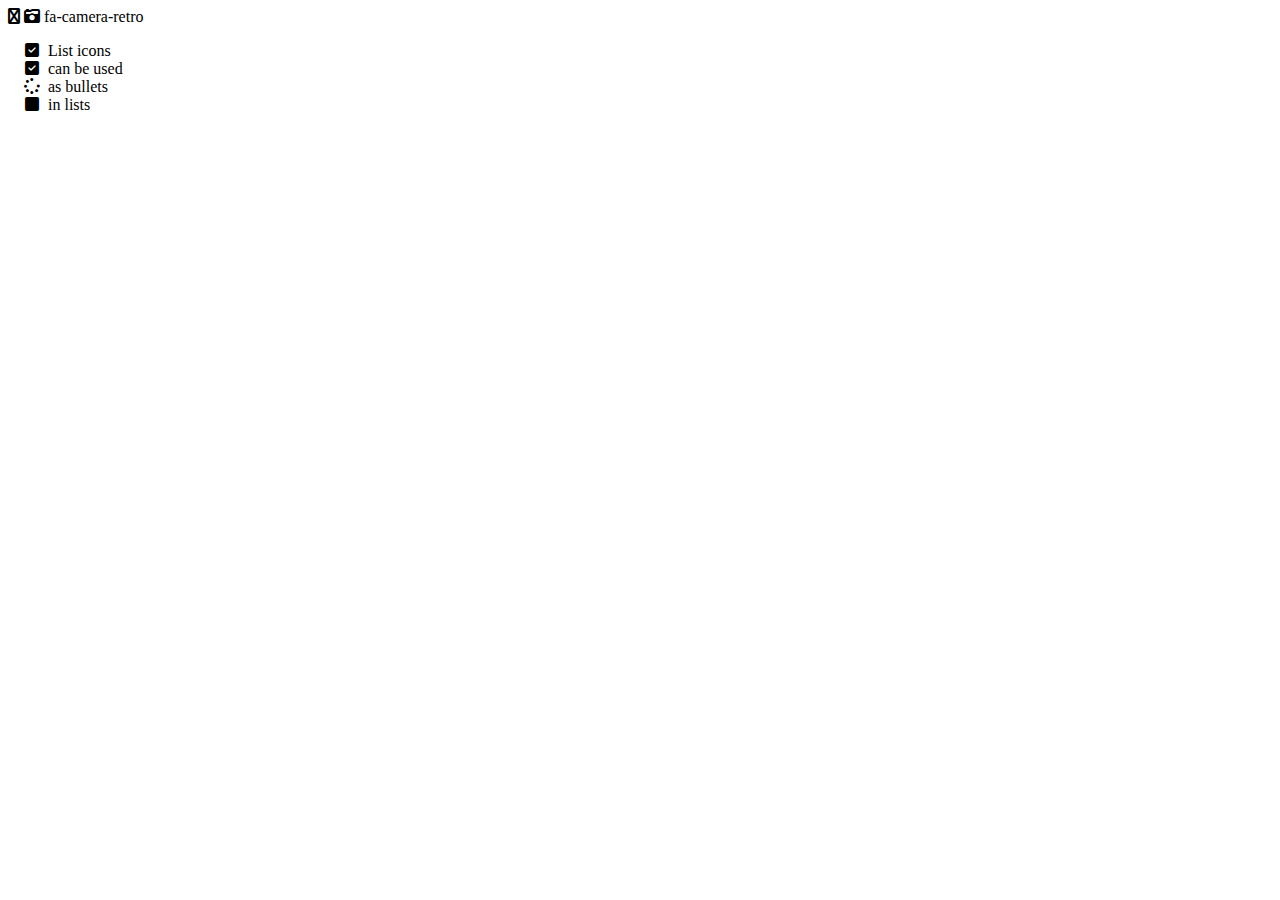
<file: index.html>
<!DOCTYPE html>
<html lang="en">
  <head>
    <meta charset="UTF-8" />
    <meta name="viewport" content="width=device-width, initial-scale=1.0" />
    <title>table element</title>
    <link rel="stylesheet" href="https://cdnjs.cloudflare.com/ajax/libs/font-awesome/6.4.0/css/all.min.css" />

  </head>
  <body>
    <div class="myclass">
      

    <i class="fa fa-linkedin" aria-hidden="true" style="size: 50px;"></i>
    <i class="fa fa-camera-retro"></i> fa-camera-retro 
    
    <ul class="fa-ul">
      <li><i class="fa-li fa fa-check-square"></i>List icons</li>
      <li><i class="fa-li fa fa-check-square"></i>can be used</li>
      <li><i class="fa-li fa fa-spinner fa-spin"></i>as bullets</li>
      <li><i class="fa-li fa fa-square"></i>in lists</li>
    </ul>
  </body>
</html>
</file>
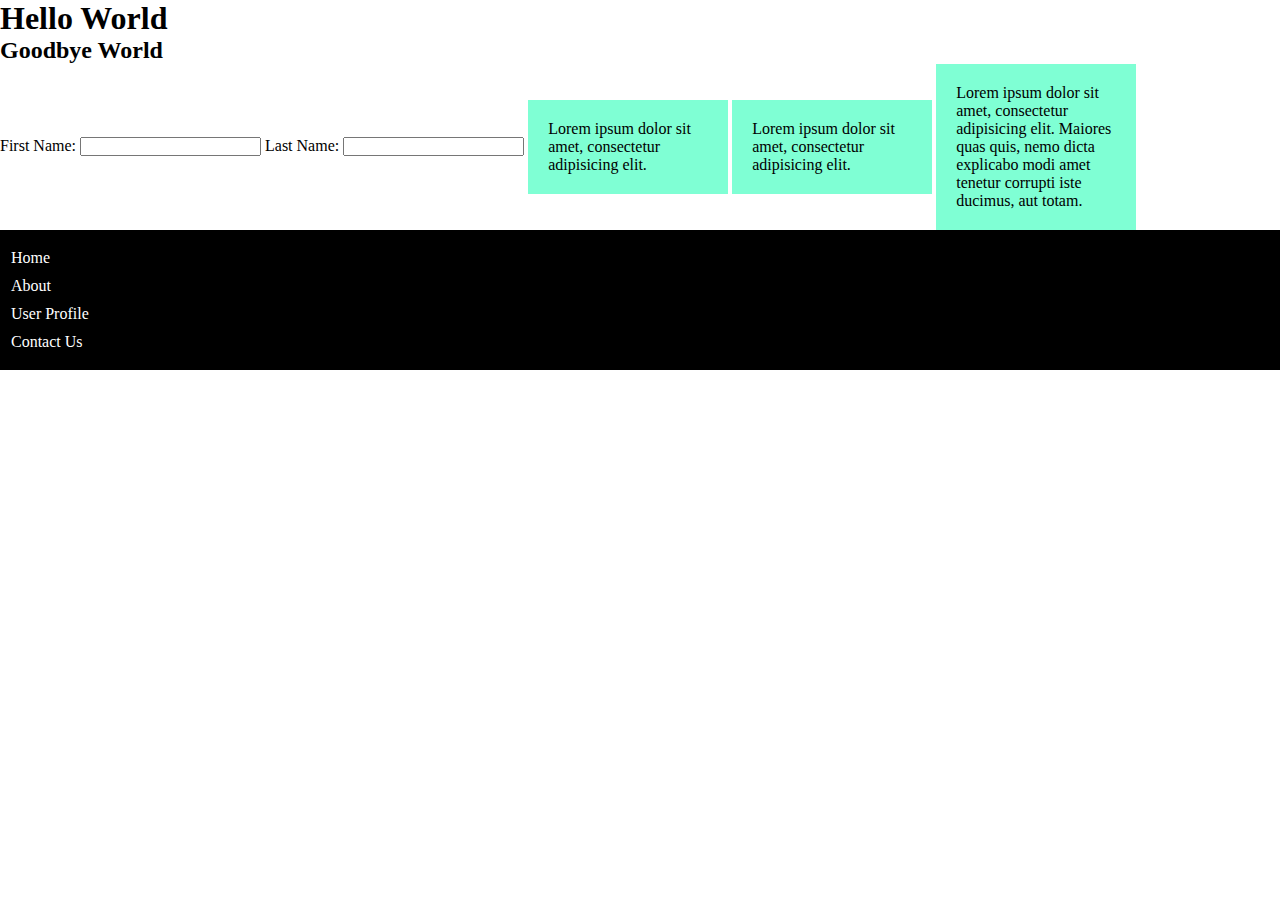
<file: block-inline.html>
<!DOCTYPE html>
<html lang="en">
  <head>
    <meta charset="UTF-8" />
    <meta name="viewport" content="width=device-width, initial-scale=1.0" />
    <title>Block and Inline Elements</title>
    <link rel="stylesheet" href="./css/block-inline.css" />
  </head>
  <body>
    <!-- some block elements -->
    <h1>Hello World</h1>
    <h2>Goodbye World</h2>
    <!-- some inline elements -->
    <label>First Name:</label>
    <input type="text" name="first_name" />
    <label>Last Name:</label>
    <input type="text" name="last_name" />

    <p>Lorem ipsum dolor sit amet, consectetur adipisicing elit.</p>
    <p>Lorem ipsum dolor sit amet, consectetur adipisicing elit.</p>
    <p>
      Lorem ipsum dolor sit amet, consectetur adipisicing elit. Maiores quas
      quis, nemo dicta explicabo modi amet tenetur corrupti iste ducimus, aut
      totam.
    </p>

    <div class="cont">
      <a href="#">Home</a>
      <a href="#">About</a>
      <a href="#">User Profile</a>
      <a href="#">Contact Us</a>
    </div>
  </body>
</html>
</file>
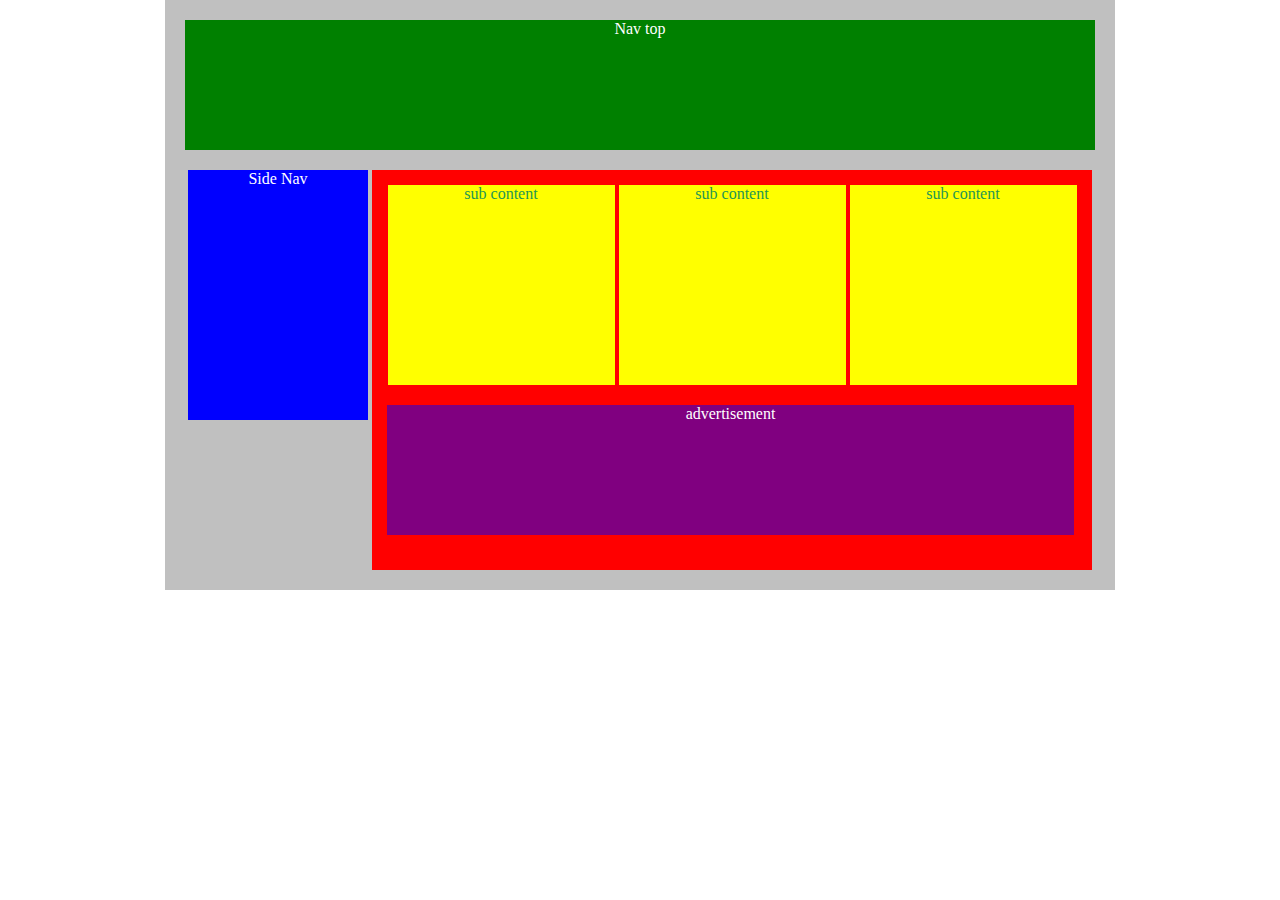
<file: block.html>
<!DOCTYPE html>
<html lang="en">
  <head>
    <meta charset="UTF-8" />
    <meta name="viewport" content="width=device-width, initial-scale=1.0" />
    <title>Using display inline-block</title>
    <link rel="stylesheet" href="./bock.css">
  </head>
  <body>
    <div class="container">
      <div class="nav-top">Nav top</div>
      <div class="row">
        <div class="side-nav">Side Nav</div>
        <div class="main">
            <div class="sub-content">sub content</div>
            <div class="sub-content">sub content</div>
            <div class="sub-content">sub content</div>
            <div class="advertisement">advertisement</div>
          </div>
        </div>
      </div>
    </div>
  </body>
</html>
</file>
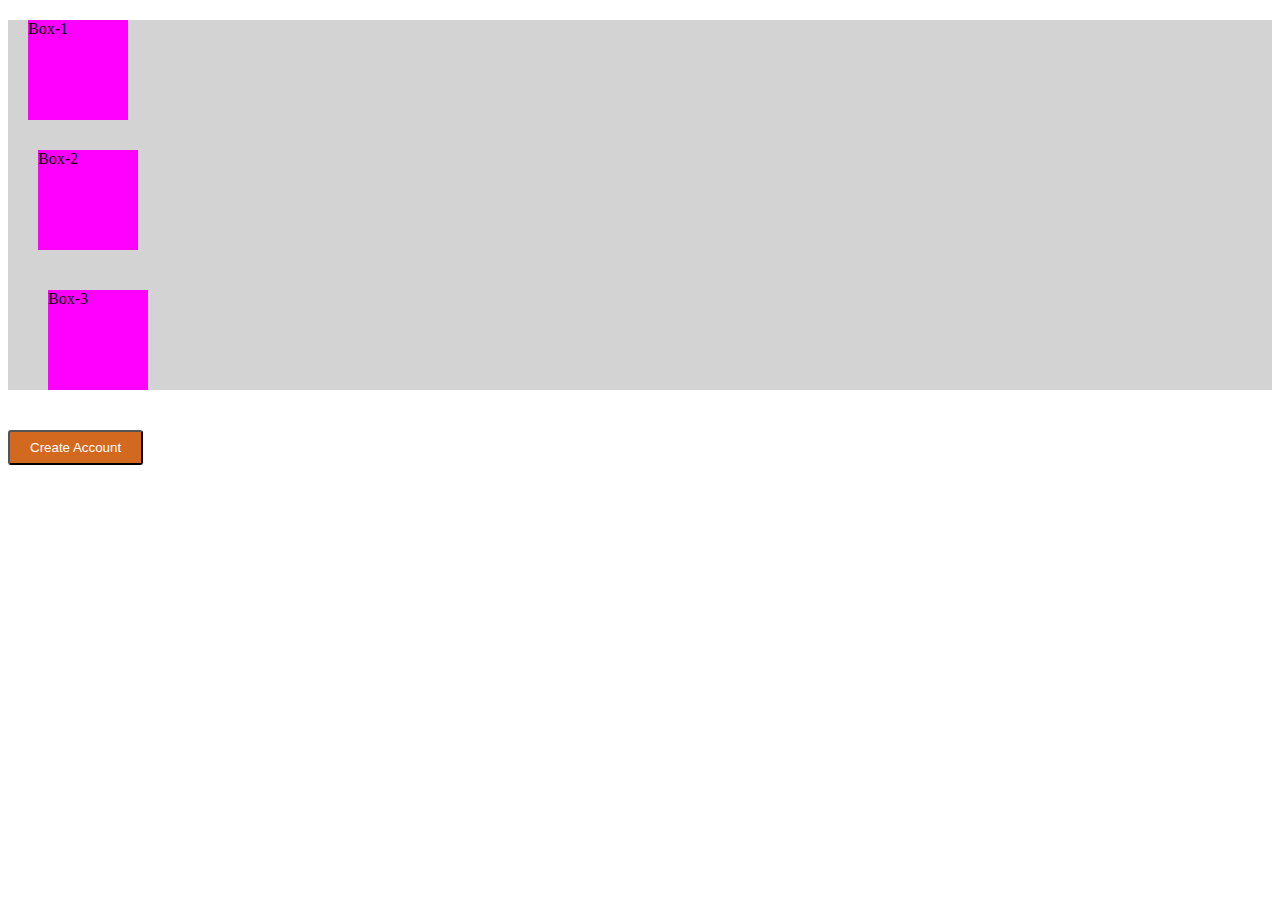
<file: box-model.html>
<!DOCTYPE html>
<html lang="en">
<head>
    <meta charset="UTF-8">
    <meta name="viewport" content="width=device-width, initial-scale=1.0">
    <title>Box Model</title>
    <link rel="stylesheet" href="./css/box-model.css">
</head>
<body>
    <div class="container">
        <div id="box-1">
            Box-1
        </div>
        <div id="box-2">
            Box-2
        </div>
        <div id="box-3">
            Box-3
        </div>
    </div>

    <button class="btn">
        Create Account
    </button>
</body>
</html>
</file>
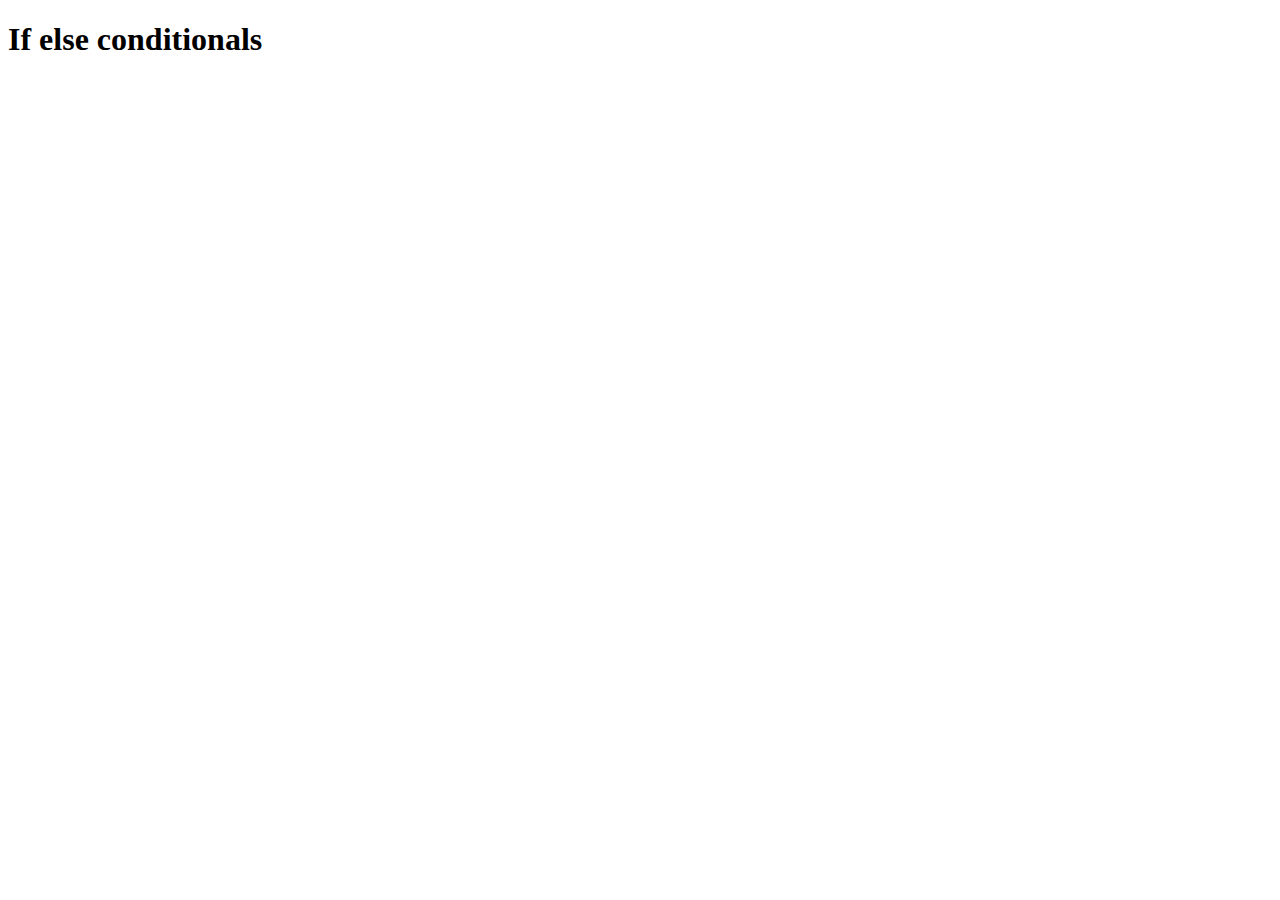
<file: conditional.html>
<!DOCTYPE html>
<html lang="en">
<head>
    <meta charset="UTF-8">
    <meta name="viewport" content="width=device-width, initial-scale=1.0">
    <title>If & Else Conditionals</title>
</head>
<body>
    <h1>If else conditionals</h1>

    <script src="./conditional.js"></script>
</body>
</html>
</file>
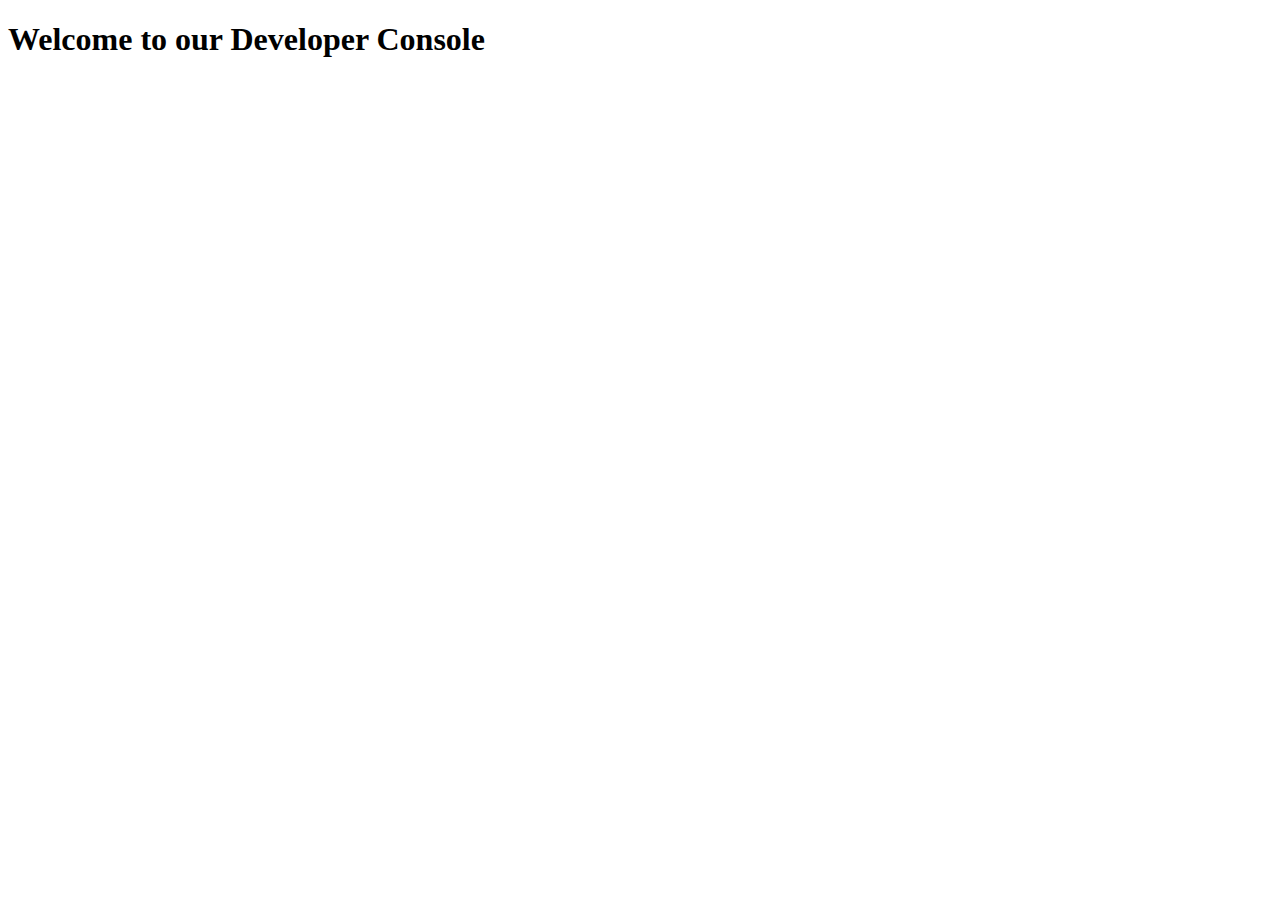
<file: console-log.html>
<!DOCTYPE html>
<html lang="en">
<head>
    <meta charset="UTF-8">
    <meta name="viewport" content="width=device-width, initial-scale=1.0">
    <title>Developer Console</title>
</head>
<body>
    <h1>Welcome to our Developer Console</h1>


    <script>
        const myName = "Anderson"
        
        // console.log(myName);

        // functions

        // function sayMyName(name, age) {
        //     // console.log("My name is ",name, 'and my age is ', age);
        // }
        // call or invoke

        // sayMyName('wallace', 100) // 

        // ( )  // brackets or parenthesis

        // { } // curly braces

        // [ ] // square brackets


        // function myFirstFunction() {

        //     // () takes parameters
        //     // function body
        // }

        

        function studentRemarks(average) {
            if(average < 10) {
                console.log("Below Average");
            } 
        }

        // Condtitionals

        if(myName == "Cedrick") {
            console.log("My name is Anderson");
        }
         else {
            console.log("the name stored in the momery does not match");
        }

        // Logical connectors AND OR  NOT

        // AND connector returns true iff (<=>) both operands(inputs) are true &&

        (2 == 3) && (5 == 5) // false
        // OR connector returns true if at least one  operand(inputs) is/are true

        (2 == 3) || (5 == 5) // true


        // NOTonnector reverses the value of the  operand(inputs) are true

        !(2 == 3) // true



        if(!snowing) {
            // can only run iff the snowing = false
            bravelyDonSomeShorts();
        }
    </script>
    
</body>
</html>
</file>
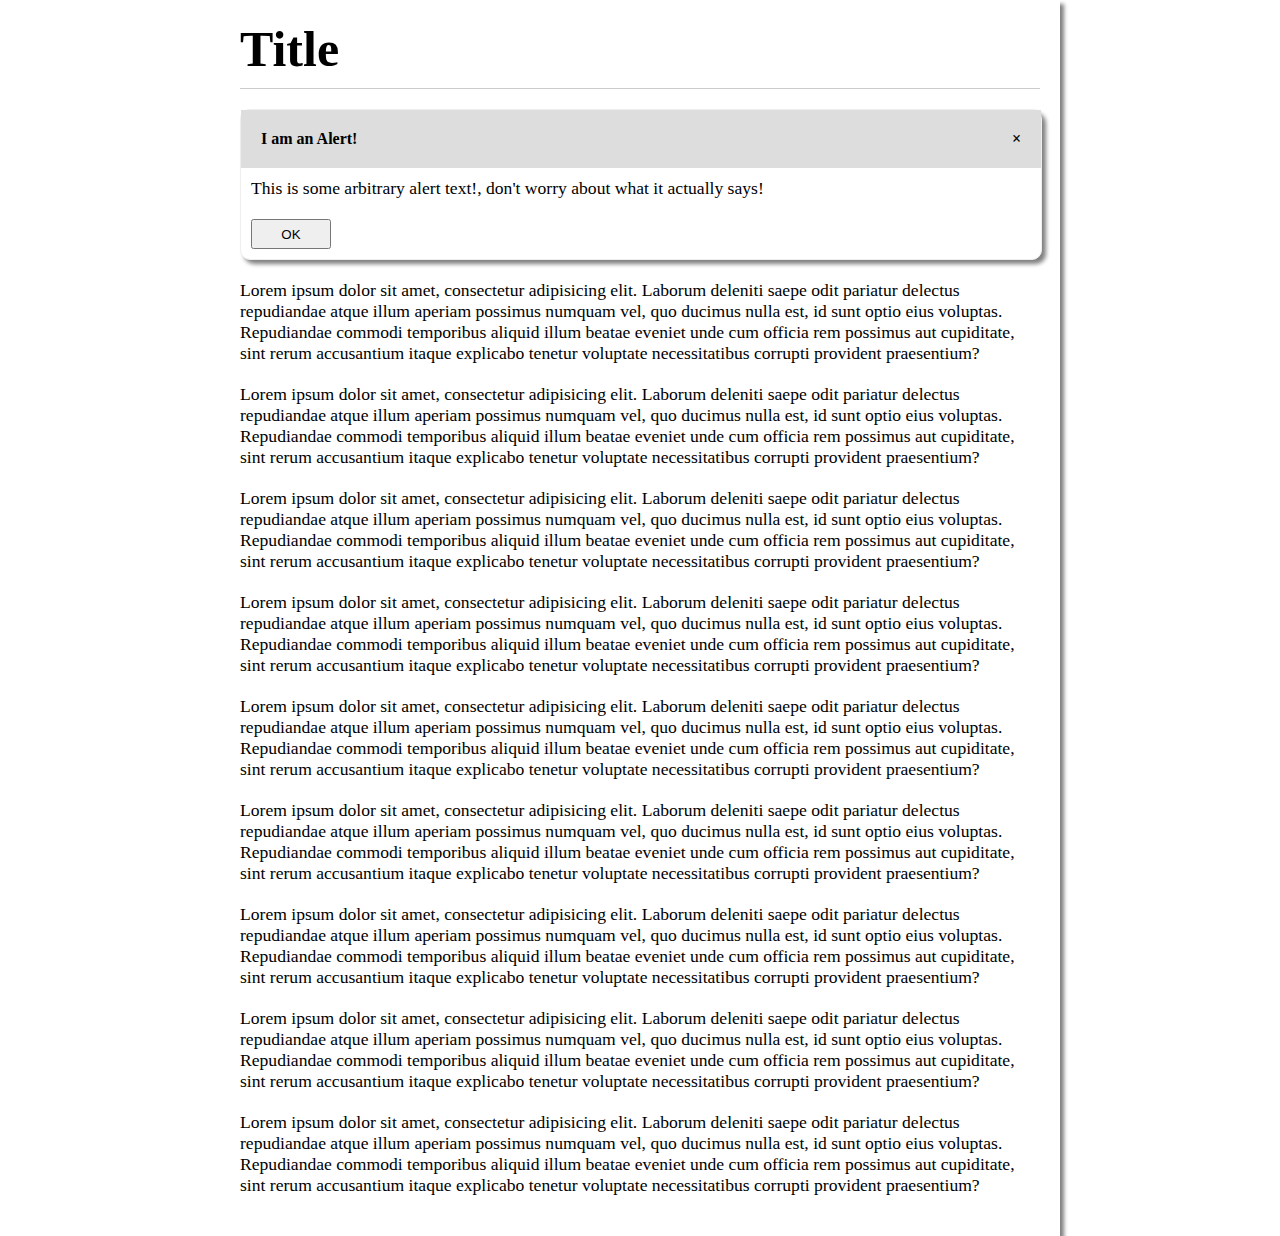
<file: css-resets.html>
<!DOCTYPE html>
<html>
<head>
  <meta charset="utf-8">
  <meta name="viewport" content="width=device-width">
  <title>JS Bin</title>
  <link rel="stylesheet" href="./css/css-resets.css">
</head>
<body>
  <div class="container">
    <h1>Title</h1>
    <div id="message">
      <div class="header"><span>I am an Alert!</span><span>×</span></div>
      <p>This is some arbitrary alert text!, don't worry about what it actually says!</p>
      <button>OK</button>
    </div>
    <p>Lorem ipsum dolor sit amet, consectetur adipisicing elit. Laborum deleniti saepe odit pariatur delectus repudiandae atque illum aperiam possimus numquam vel, quo ducimus nulla est, id sunt optio eius voluptas. Repudiandae commodi temporibus aliquid illum beatae eveniet unde cum officia rem possimus aut cupiditate, sint rerum accusantium itaque explicabo tenetur voluptate necessitatibus corrupti provident praesentium?</p>
    <p>Lorem ipsum dolor sit amet, consectetur adipisicing elit. Laborum deleniti saepe odit pariatur delectus repudiandae atque illum aperiam possimus numquam vel, quo ducimus nulla est, id sunt optio eius voluptas. Repudiandae commodi temporibus aliquid illum beatae eveniet unde cum officia rem possimus aut cupiditate, sint rerum accusantium itaque explicabo tenetur voluptate necessitatibus corrupti provident praesentium?</p>
    <p>Lorem ipsum dolor sit amet, consectetur adipisicing elit. Laborum deleniti saepe odit pariatur delectus repudiandae atque illum aperiam possimus numquam vel, quo ducimus nulla est, id sunt optio eius voluptas. Repudiandae commodi temporibus aliquid illum beatae eveniet unde cum officia rem possimus aut cupiditate, sint rerum accusantium itaque explicabo tenetur voluptate necessitatibus corrupti provident praesentium?</p>
    <p>Lorem ipsum dolor sit amet, consectetur adipisicing elit. Laborum deleniti saepe odit pariatur delectus repudiandae atque illum aperiam possimus numquam vel, quo ducimus nulla est, id sunt optio eius voluptas. Repudiandae commodi temporibus aliquid illum beatae eveniet unde cum officia rem possimus aut cupiditate, sint rerum accusantium itaque explicabo tenetur voluptate necessitatibus corrupti provident praesentium?</p>
    <p>Lorem ipsum dolor sit amet, consectetur adipisicing elit. Laborum deleniti saepe odit pariatur delectus repudiandae atque illum aperiam possimus numquam vel, quo ducimus nulla est, id sunt optio eius voluptas. Repudiandae commodi temporibus aliquid illum beatae eveniet unde cum officia rem possimus aut cupiditate, sint rerum accusantium itaque explicabo tenetur voluptate necessitatibus corrupti provident praesentium?</p>
    <p>Lorem ipsum dolor sit amet, consectetur adipisicing elit. Laborum deleniti saepe odit pariatur delectus repudiandae atque illum aperiam possimus numquam vel, quo ducimus nulla est, id sunt optio eius voluptas. Repudiandae commodi temporibus aliquid illum beatae eveniet unde cum officia rem possimus aut cupiditate, sint rerum accusantium itaque explicabo tenetur voluptate necessitatibus corrupti provident praesentium?</p>
    <p>Lorem ipsum dolor sit amet, consectetur adipisicing elit. Laborum deleniti saepe odit pariatur delectus repudiandae atque illum aperiam possimus numquam vel, quo ducimus nulla est, id sunt optio eius voluptas. Repudiandae commodi temporibus aliquid illum beatae eveniet unde cum officia rem possimus aut cupiditate, sint rerum accusantium itaque explicabo tenetur voluptate necessitatibus corrupti provident praesentium?</p>
    <p>Lorem ipsum dolor sit amet, consectetur adipisicing elit. Laborum deleniti saepe odit pariatur delectus repudiandae atque illum aperiam possimus numquam vel, quo ducimus nulla est, id sunt optio eius voluptas. Repudiandae commodi temporibus aliquid illum beatae eveniet unde cum officia rem possimus aut cupiditate, sint rerum accusantium itaque explicabo tenetur voluptate necessitatibus corrupti provident praesentium?</p>
    <p>Lorem ipsum dolor sit amet, consectetur adipisicing elit. Laborum deleniti saepe odit pariatur delectus repudiandae atque illum aperiam possimus numquam vel, quo ducimus nulla est, id sunt optio eius voluptas. Repudiandae commodi temporibus aliquid illum beatae eveniet unde cum officia rem possimus aut cupiditate, sint rerum accusantium itaque explicabo tenetur voluptate necessitatibus corrupti provident praesentium?</p>
  </div>
</body>
</html>
</file>
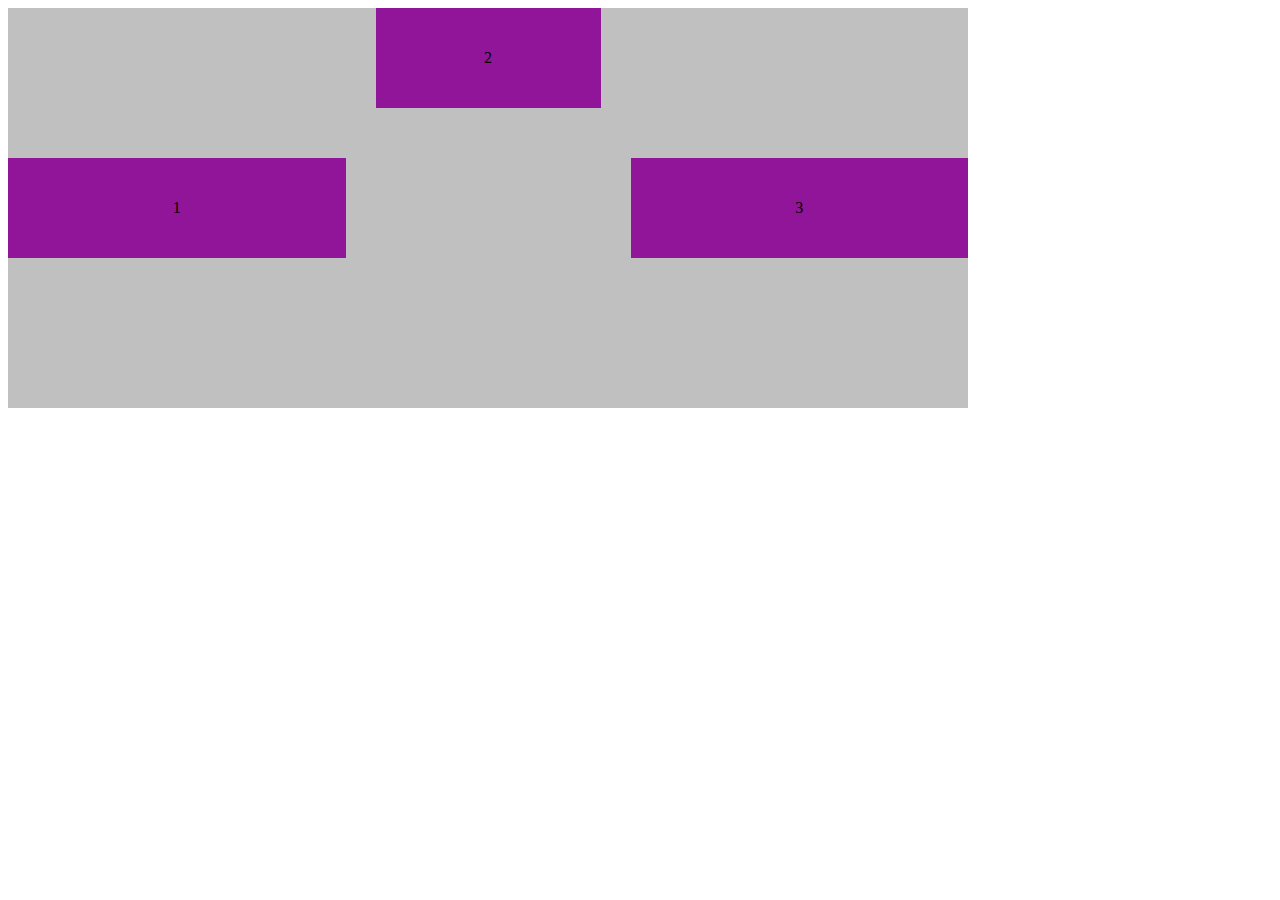
<file: flex-box.html>
<!DOCTYPE html>
<html lang="en">
  <head>
    <meta charset="UTF-8" />
    <meta name="viewport" content="width=device-width, initial-scale=1.0" />
    <title>Advantages of flex box</title>
    <link rel="stylesheet" href="./css/flex-box.css" />
  </head>
  <body>
    <div class="container1">
      <div class="item">1</div>
      <div class="item2">2</div>
      <div class="item">3</div>
      <!-- <div class="item">5</div> -->
      <!-- <div class="item">6</div>
      <div class="item">7</div>
      <div class="item">8</div>
      <div class="item">9</div>
      <div class="item">10</div>
      <div class="item">11</div>
      <div class="item">12</div>
      <div class="item">13</div>
      <div class="item">14</div>
      <div class="item">15</div> -->
    </div>

   
  </body>
</html>
</file>
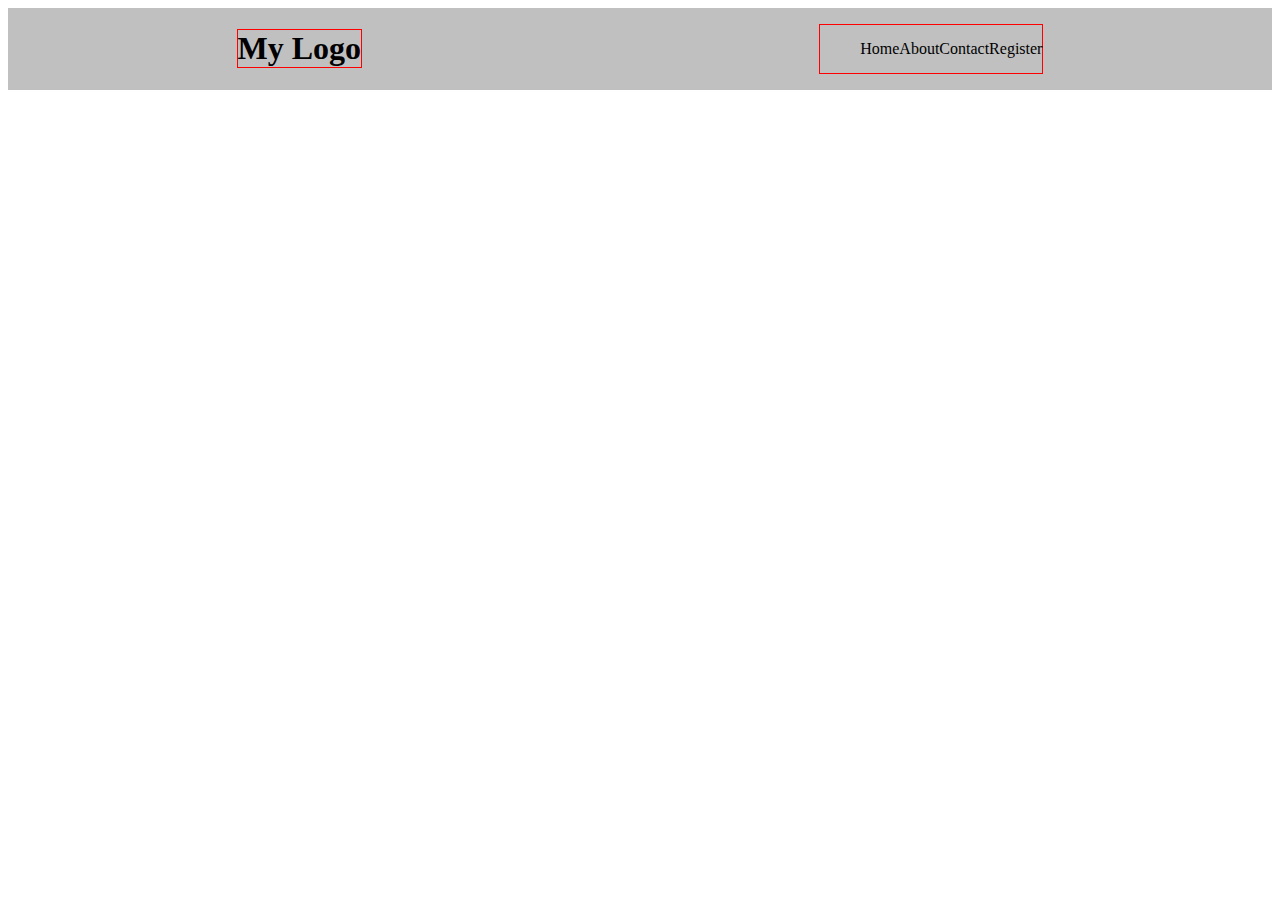
<file: navigation.html>
<!DOCTYPE html>
<html lang="en">
<head>
    <meta charset="UTF-8">
    <meta name="viewport" content="width=device-width, initial-scale=1.0">
    <title>Profile</title>
    <link rel="stylesheet" href="./css/navigation.css">
</head>
<body>
    <div class="container">
        <h1>My Logo</h1>
        <ul>
            <li>Home</li>
            <li>About</li>
            <li>Contact</li>
            <li>Register</li>
        </ul>
    </div>
</body>
</html>
</file>
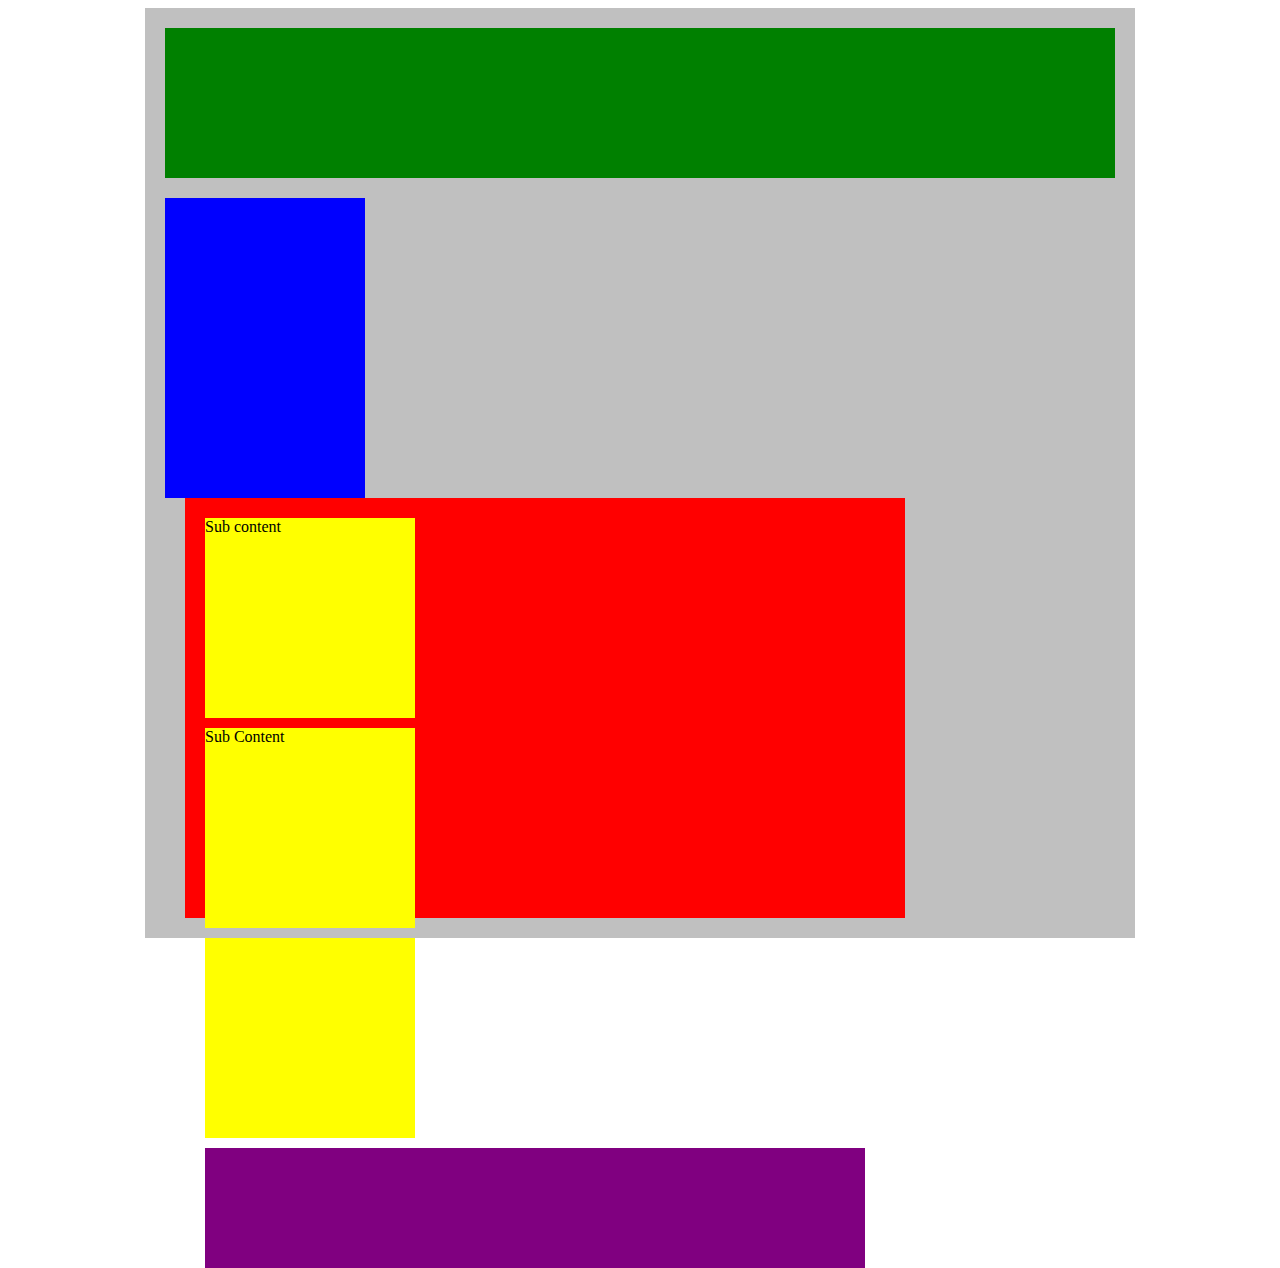
<file: position.html>
<!DOCTYPE html>
<html lang="en">
  <head>
    <title>Position Practice</title>
    <link rel="stylesheet" type="text/css" href="./position.css" />
  </head>
  <body>
    <div class="container">
      <div class="top-nav"></div>
      <div class="row">
        <div class="side-nav"></div>
        <div class="main">
          <div class="row">
            <div class="sub-content">Sub content</div>
            <div class="sub-content">Sub Content</div>
            <div class="sub-content"></div>
          </div>
          <div id="advertisement"></div>
        </div>
      </div>
    </div>
  </body>
</html>
</file>
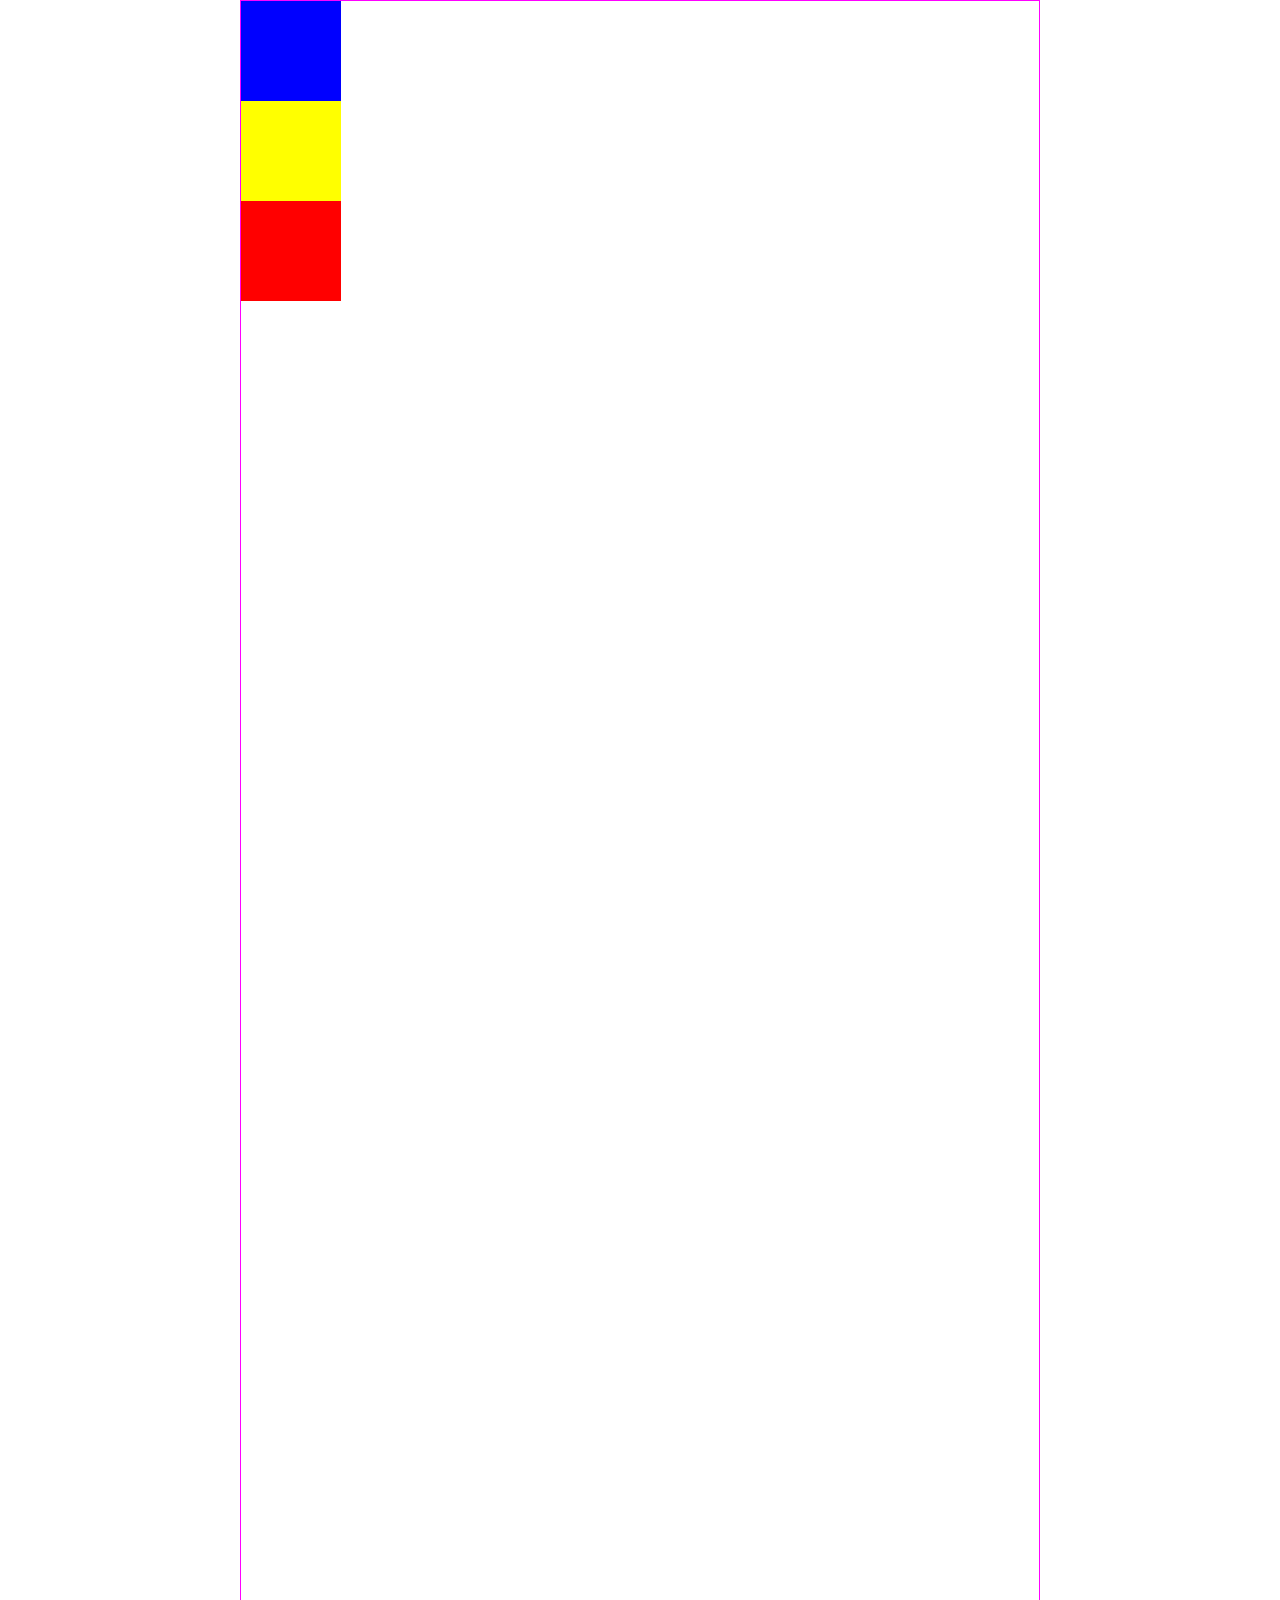
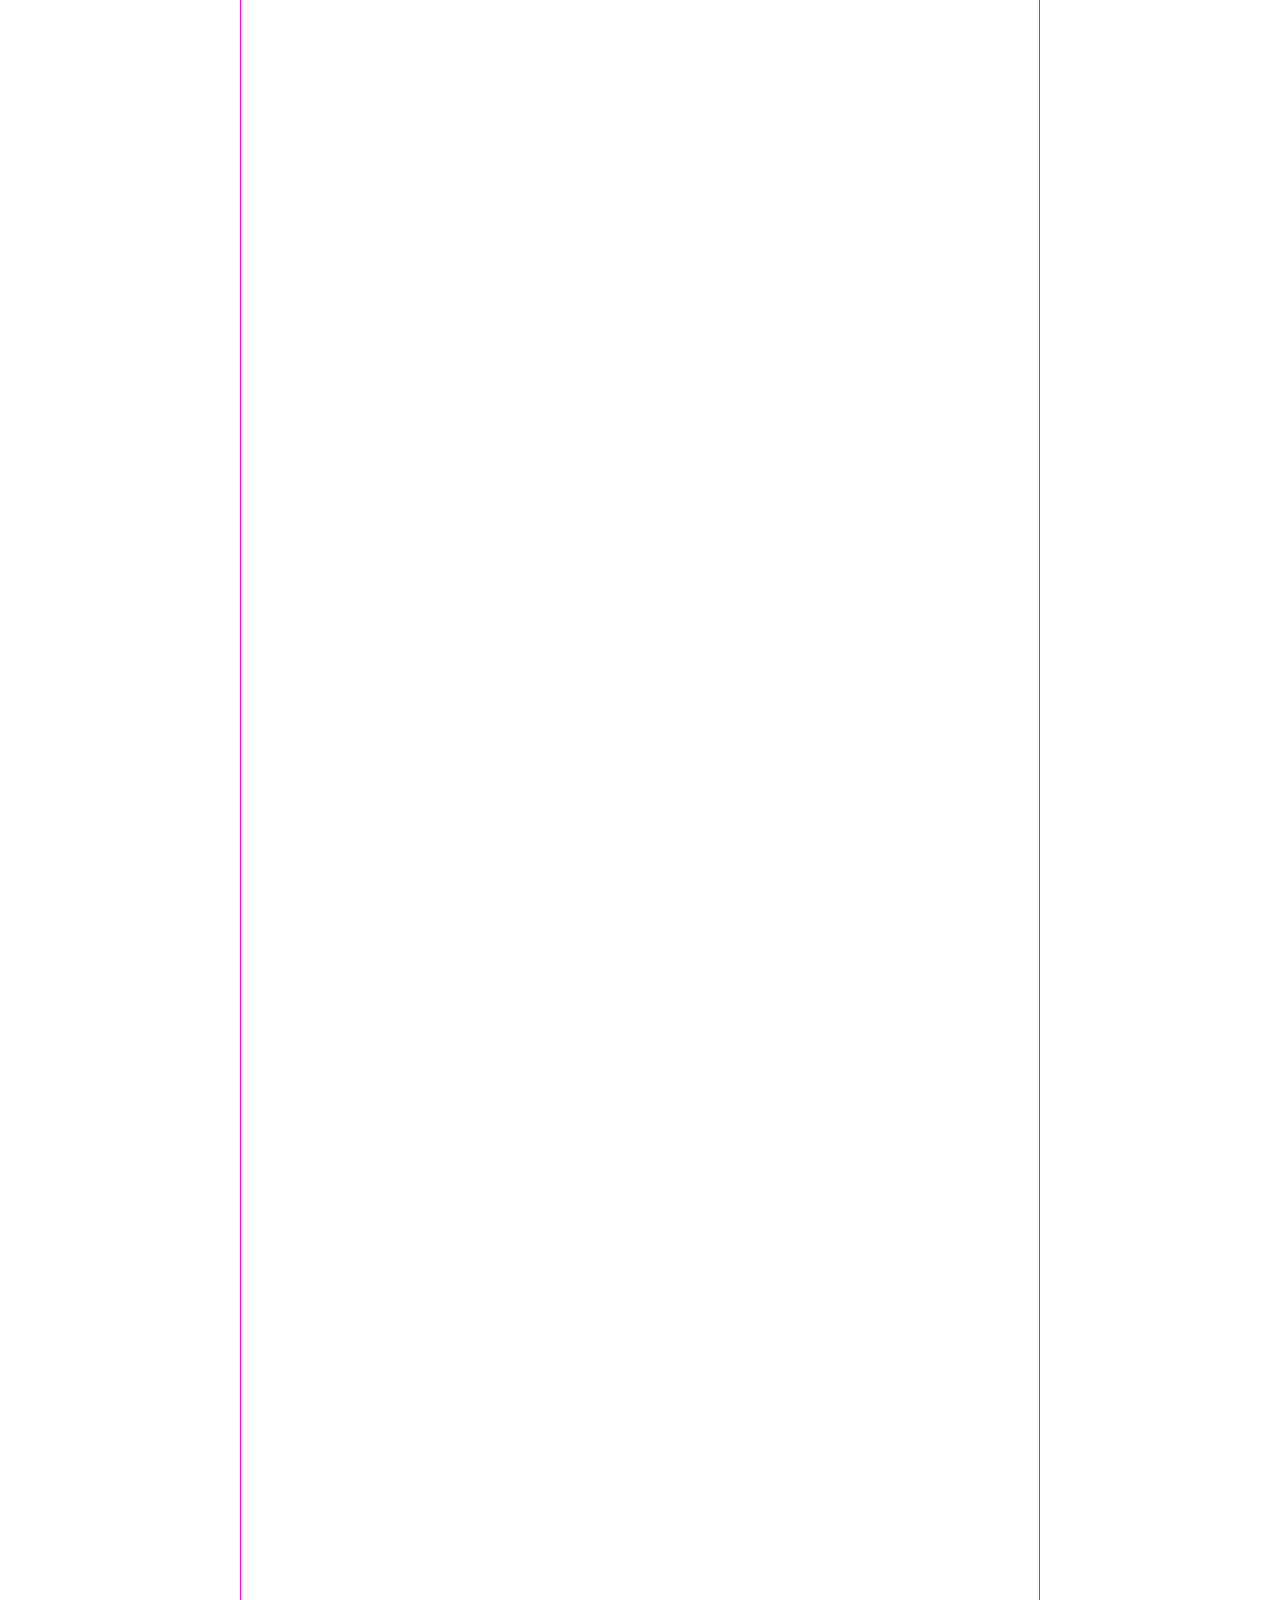
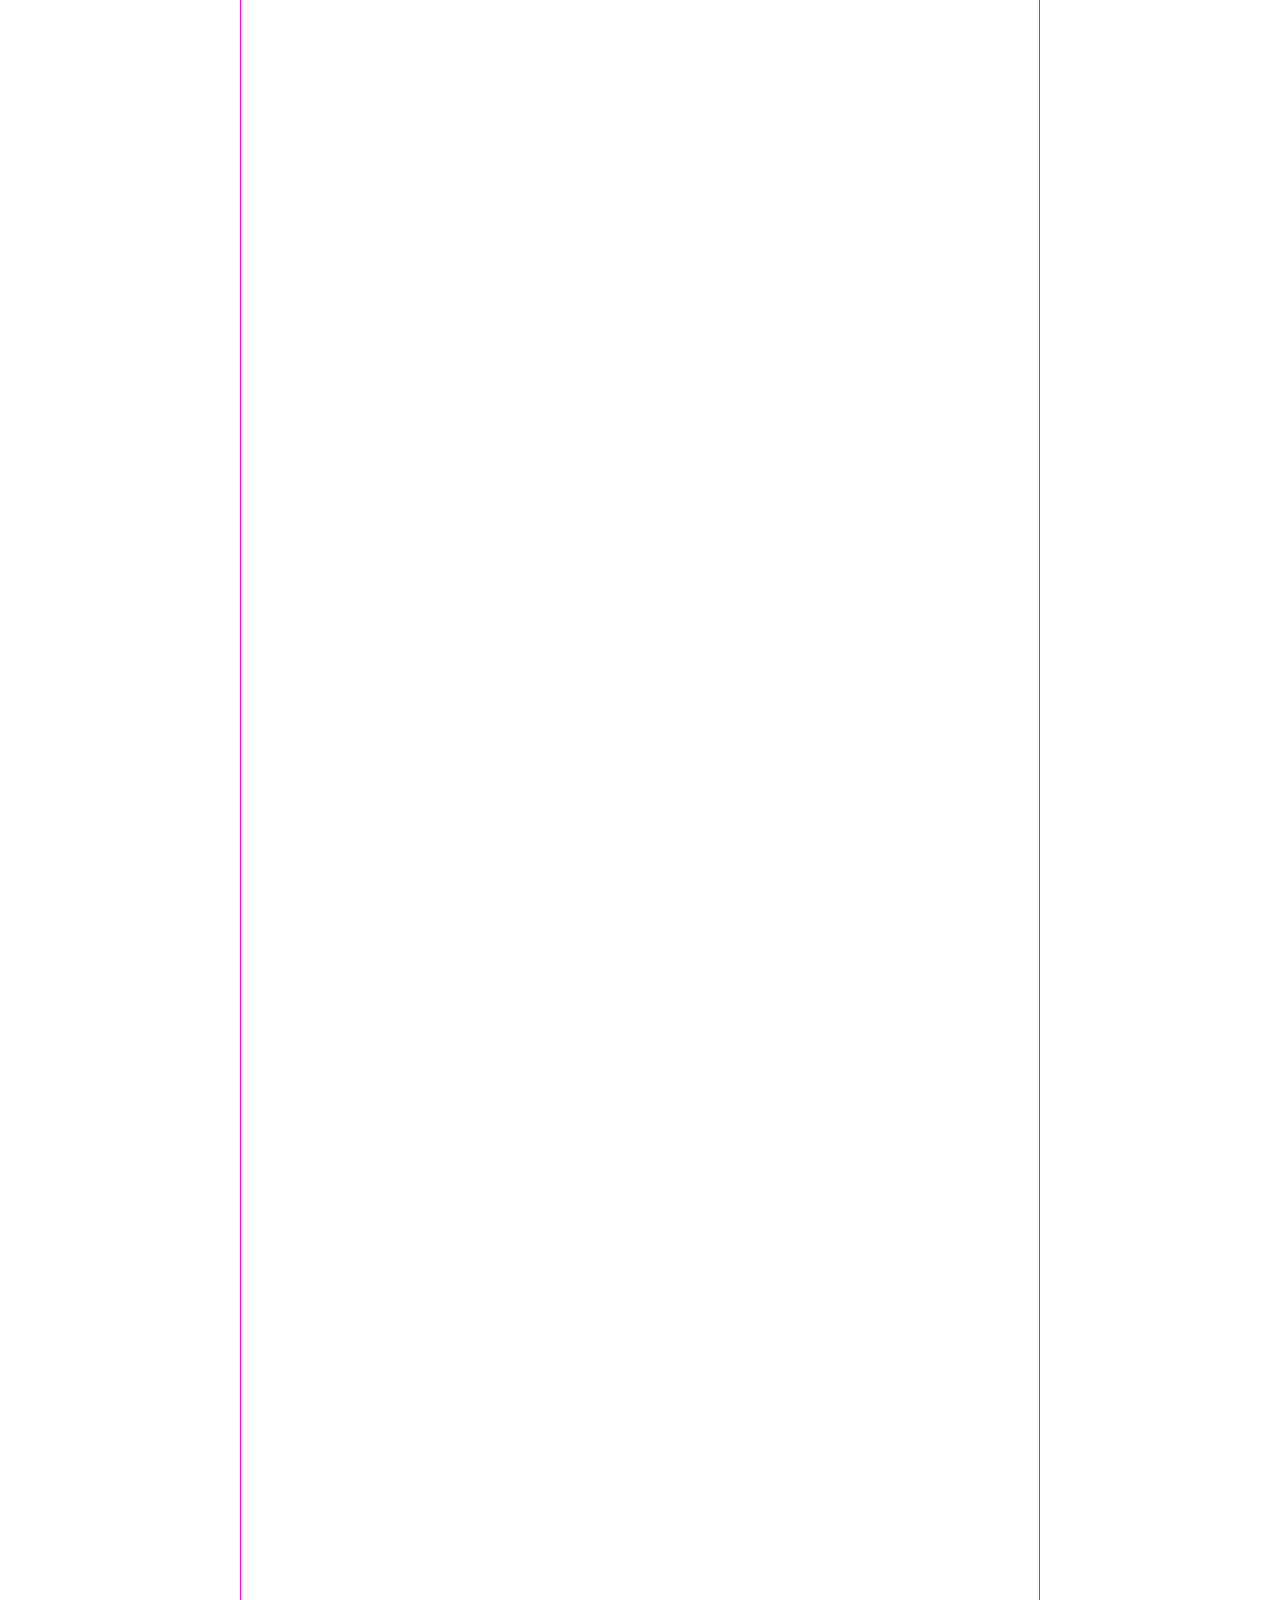
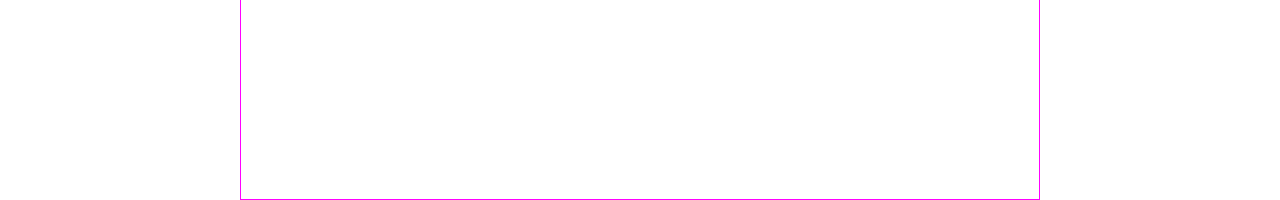
<file: positioning.html>
<!DOCTYPE html>
<html lang="en">
<head>
    <meta charset="UTF-8">
    <meta name="viewport" content="width=device-width, initial-scale=1.0">
    <title>Positioning in CSS</title>
    <link rel="stylesheet" href="./css/positining.css">
</head>
<body>
    <div class="container">
        <div class="blue-box"></div>
        <div class="green-box"></div>
        <div class="yellow-box"></div>
        <div class="red-box"></div>
    </div>
</body>
</html>
</file>
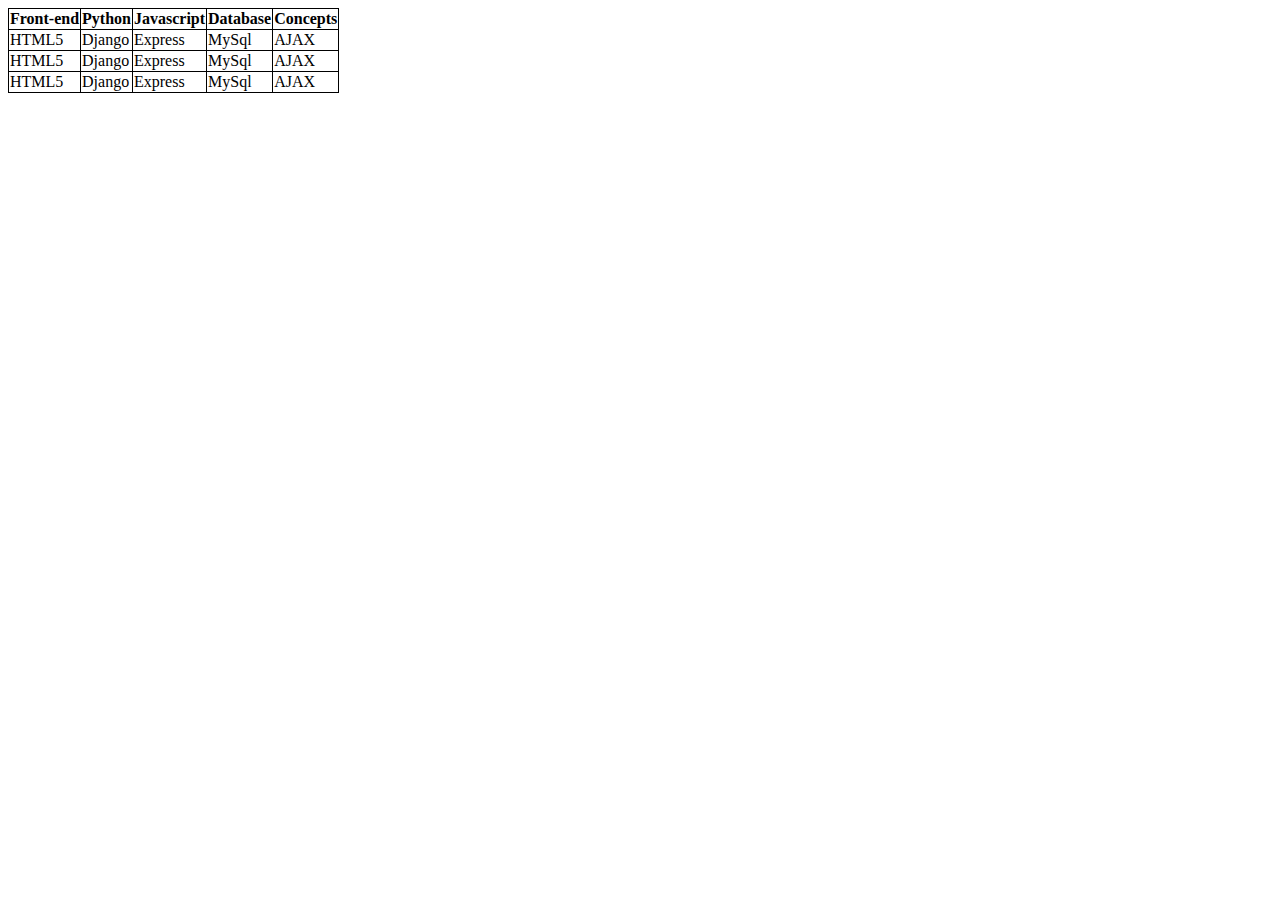
<file: table.html>
<!DOCTYPE html>
<html lang="en">
<head>
    <meta charset="UTF-8">
    <meta name="viewport" content="width=device-width, initial-scale=1.0">
    <title>Font font-awesome icons</title>
    <link rel="stylesheet" href="https://cdnjs.cloudflare.com/ajax/libs/font-awesome/6.4.0/css/all.min.css" />
    <link rel="stylesheet" href="./css/table.css">
</head>
<body>
    <table>
        <tr>
            <th>Front-end</th>
            <th>Python</th>
            <th>Javascript</th>
            <th>Database</th>
            <th>Concepts</th>
        </tr>
        <tr>
            <td>HTML5</td>
            <td>Django</td>
            <td>Express</td>
            <td>MySql</td>
            <td>AJAX</td>
        </tr>
        <tr>
            <td>HTML5</td>
            <td>Django</td>
            <td>Express</td>
            <td>MySql</td>
            <td>AJAX</td>
        </tr>
        <tr>
            <td>HTML5</td>
            <td>Django</td>
            <td>Express</td>
            <td>MySql</td>
            <td>AJAX</td>
        </tr>
    </table>
</body>
</html>
</file>
<file: css/block-inline.css>
* {
    margin: 0;
    padding: 0;
    box-sizing: border-box;
}


/* h1,h2 {
    display: inline;
    background-color: aqua;
    width: 500px;

}

label, input {
    background-color: cyan;
    width: 200px;
    padding: 20px;
} */


p {
    display: inline-block;
    width: 200px;
    background-color: aquamarine;
    padding: 20px;
    vertical-align: middle;
}

.cont {
    border: 1px solid black;
    background-color: black;
    padding: 8px 0;
}

a {
    text-decoration: none;
    color: white;
    margin: 10px;
    display: block;
}
</file>
<file: bock.css>
* {
    margin: 0;
    padding: 0;
    box-sizing: border-box;
    color: white;
}

.container {
    background-color: silver;
    width: 950px;
    margin: 0 auto;
    padding: 20px;
    text-align: center;
}

.container .nav-top {
    background-color: green;
    height: 130px;
    margin-bottom: 20px;
}

/* .container .row {
    margin: 20px;
} */

.container .row .side-nav {
    background-color: blue;
    width: 180px;
    display: inline-block;
    height: 250px;
    vertical-align: top;
    

}

.container .row .main {
    background-color: red;
    width: 720px;
    height: 400px;
    display: inline-block;
    padding: 15px;
    
}


.container .row .advertisement {
    background-color: purple;
    height: 130px;
    width: 687px;
    margin-top: 20px;
    /* margin: 20px; */

}

.container .row .main .sub-content {
    width: 227px;
    height: 200px;
    background-color: #ffff00;
    color: magenta;
    color: rgb(30, 150, 84);
    display: inline-block;
}
</file>
<file: css/box-model.css>
.container {
    background-color: lightgray;
}

#box-1, #box-2, #box-3 {
    width: 100px;
    height: 100px;
    background-color: magenta;
}

#box-1 {
    margin: 20px;
}


#box-2 {
    margin: 30px;
}

#box-3 {
    margin: 40px;
}

/* btn styles */

.btn {
    padding: 8px 20px;
    background-color: chocolate;
    border-radius: 3px;
    color: white;
}
</file>
<file: css/flex-box.css>
.container {
    width: 720px;
    height: 250px;
    background-color: silver;
    display: flex;
    align-items: flex-end;
}

.col {
    width: 220px;
    padding: 10px;
    background-color: aqua;
    

}

.container1 {
    background-color: silver;
    display: flex;
    width: 960px;
    height: 400px;
    flex-direction: row;
    flex-wrap: wrap;
    align-items: center;

  


    gap: 30px;
    gap: 10px 30px;

    row-gap: 10px;
    column-gap: 30px;

    /* justify-content: space-around; */
    
    
    

}

.item, .item2 {
    width: 100px;
    height: 100px;
    display: flex;
    justify-content: center;
    align-items: center;
    background-color: rgb(144, 21, 153);
}


.item {
    /* flex-grow: 1; */
    flex: 3;
}


.item2 {
    /* flex-grow: 2; */
    flex: 2;
    align-self: flex-start;
}
</file>
<file: css/navigation.css>
.container {
    background-color: silver;
    display: flex;
    justify-content: space-around;

}

h1, ul {
    border: 1px solid  red;
}
 .container ul {
    display: flex;
    justify-content: center;
    list-style: none;
    align-items: center;
}
</file>
<file: position.css>
/* .container{
    width: 950px;
    background-color: silver;
    margin: 0px auto;
}
.top-nav {
    height: 150px;
    background-color: green;
}
.side-nav {
    height: 300px;
    width: 200px;
    background-color: blue;
}
.main {
    height: 400px;
    width: 700px;
    background-color: red;
}
.sub-content {
    height: 200px;
    width: 210px;
    background-color: yellow;
}
#advertisement {
    height: 120px;
    width: 660px;
    background-color: purple;
} */


.container{
    width: 950px;
    background-color: silver;
    margin: 0px auto;
    padding: 20px;
}
.top-nav {
    height: 150px;
    background-color: green;
    margin-bottom: 20px;
}
.side-nav {
    height: 300px;
    width: 200px;
    background-color: blue;
}
.main {
    height: 400px;
    width: 700px;
    background-color: red;
    margin-left: 20px;
    padding: 10px;
}
.sub-content {
    height: 200px;
    width: 210px;
    background-color: yellow;
    margin: 10px;
}
#advertisement {
    height: 120px;
    width: 660px;
    background-color: purple;
    margin: 10px;
}
.row {
    display:inline;
}
</file>
<file: css/positining.css>
* {
    margin: 0;
    padding: 0;
    box-sizing: border-box;
}





.container {
    border: 1px solid magenta;
    width: 800px;
    height: 5000px;
    margin: 0 auto;
    position: relative;

}

.green-box {
    background-color: green;
    width: 100px;
    height: 100px;
    /* position: relative; */
    /* top: 40px; */
    
}


.yellow-box {
    background-color: yellow;
    width: 100px;
    height: 100px;
    
}


.red-box {
    background-color:red;
    width: 100px;
    height: 100px;
     position: sticky; 

}


.blue-box {
    background-color: blue;
    width: 100px;
    height: 100px;
   position: fixed;
    /* z-index: 1; */
    
   

}
</file>
<file: css/table.css>
table {
    border-collapse: collapse;
    border: 0 1px 0 1px solid black;
    
}

th, td {
    border: 1px solid black;
    

}
</file>
<file: css/css-resets.css>
* {
    padding: 0;
    margin: 0;
    /* box-sizing: border-box; */
}


.container {
    width: 800px;
    /* background-color: aqua; */
    padding: 20px;
    margin: 0 auto;
    box-shadow: 4px 4px 4px grey;
}


h1 {
    font-size: 50px;
    padding-bottom: 10px;
    margin-bottom: 20px;
    border-bottom: 1px solid #ccc;
  }


p {
    margin: 20px 0;
    font-size: 1.1rem;
  }

#message {
    width: inherit;
    border: 1px solid #eee;
    border-radius: 10px;
    background-color: #fff;
    box-shadow: 4px 4px 4px grey;
}


#message * {
    margin: 10px;
}


#message .header {
    margin: 0;
    background-color: #ddd;
    padding: 10px;
    font-weight: 900;
    display: flex;
    justify-content: space-between;
}

#message button {
    height: 30px;
    width: 80px;
}
</file>
